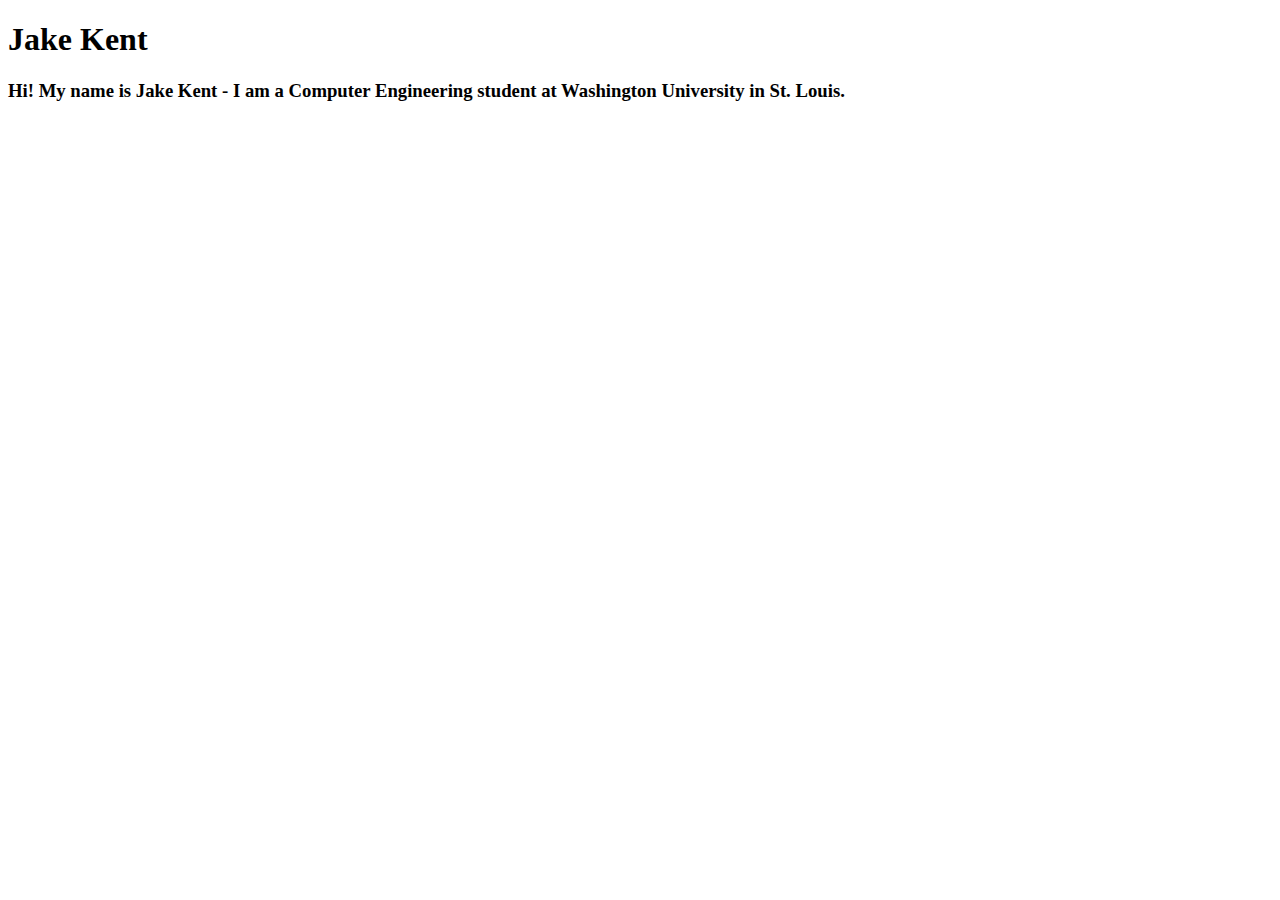
<file: Index.html>
<!DOCTYPE html PUBLIC "-//W3C//DTD HTML 4.01//EN" "http://www.w3.org/TR/html4/strict.dtd">
<html>
<head>
  <meta http-equiv="Content-Type" content="text/html; charset=utf-8">
  <meta http-equiv="Content-Style-Type" content="text/css">
  <title></title>
  <meta name="Generator" content="Cocoa HTML Writer">
  <meta name="CocoaVersion" content="1344.72">
  <style type="text/css">
    p.p1 {margin: 0.0px 0.0px 0.0px 0.0px; font: 12.0px Helvetica}
  </style>
</head>
<body>
<div class="pane" id="main-pane">
  <h1> Jake Kent </h1>
  <h3> Hi! My name is Jake Kent - I am a Computer Engineering student at Washington University in St. Louis. <h3>
</div>
</body>
</html>
</file>
